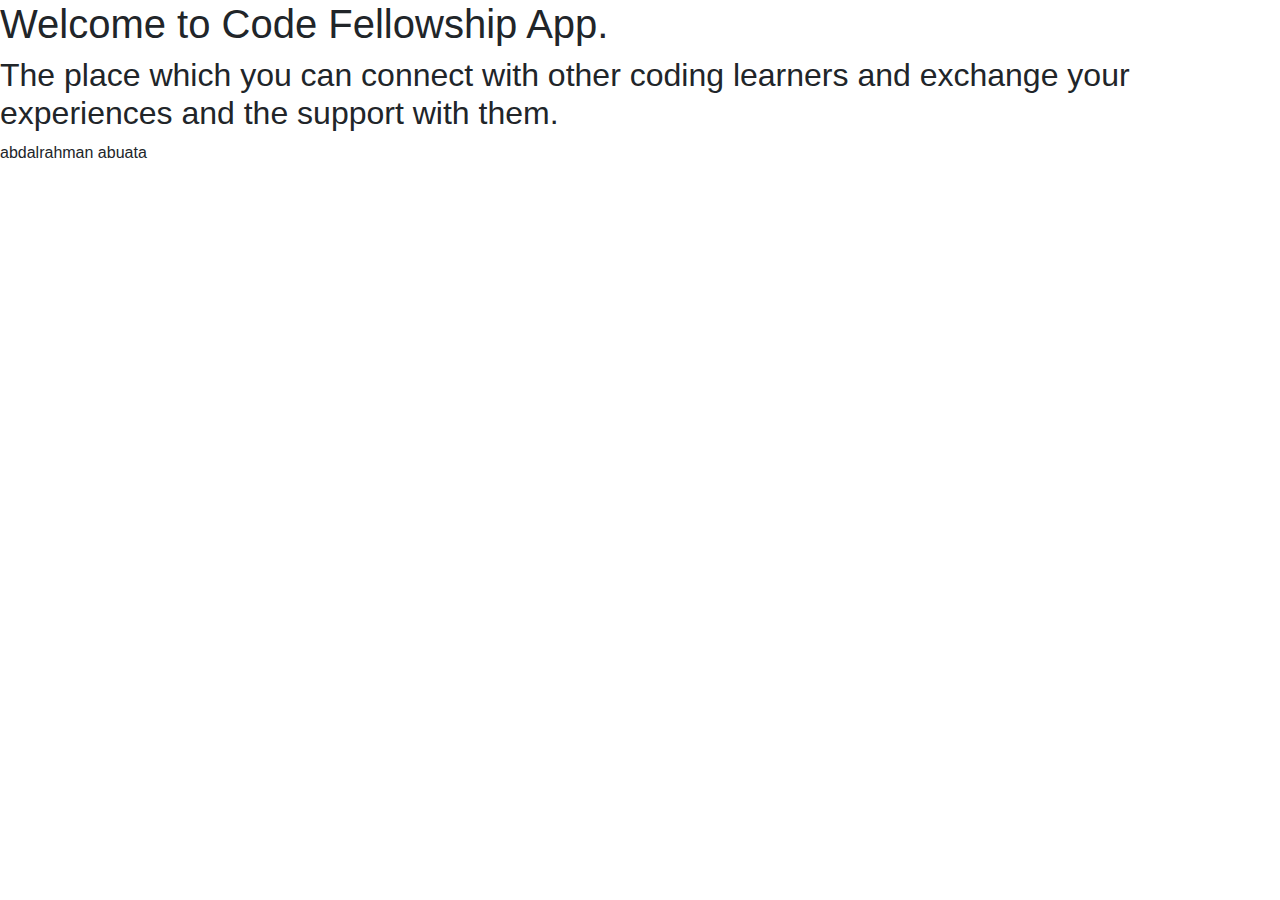
<file: src/main/resources/templates/index.html>
<!doctype html>
<html lang="en" xmlns:th="http://www.w3.org/1999/xhtml">
<head>
    <meta charset="UTF-8">
    <meta name="viewport"
          content="width=device-width, user-scalable=no, initial-scale=1.0, maximum-scale=1.0, minimum-scale=1.0">
    <meta http-equiv="X-UA-Compatible" content="ie=edge">
    <link rel="stylesheet" th:href="@{/css/style.css}">
    <link rel="stylesheet" href="https://maxcdn.bootstrapcdn.com/bootstrap/4.0.0/css/bootstrap.min.css"
          integrity="sha384-Gn5384xqQ1aoWXA+058RXPxPg6fy4IWvTNh0E263XmFcJlSAwiGgFAW/dAiS6JXm" crossorigin="anonymous">
    <title>Document</title>
</head>
<body style="background-image: url('https://i.stack.imgur.com/jGlzr.png'); background-repeat: no-repeat;
background-size: cover">
<header th:insert="header.html :: header"></header>
<h1>Welcome to Code Fellowship App.</h1>
<h2>The place which you can connect with other coding learners and exchange your experiences and the support with them.</h2>


</body>
<footer>
    <p>abdalrahman abuata </p>
</footer>
</html>
</file>
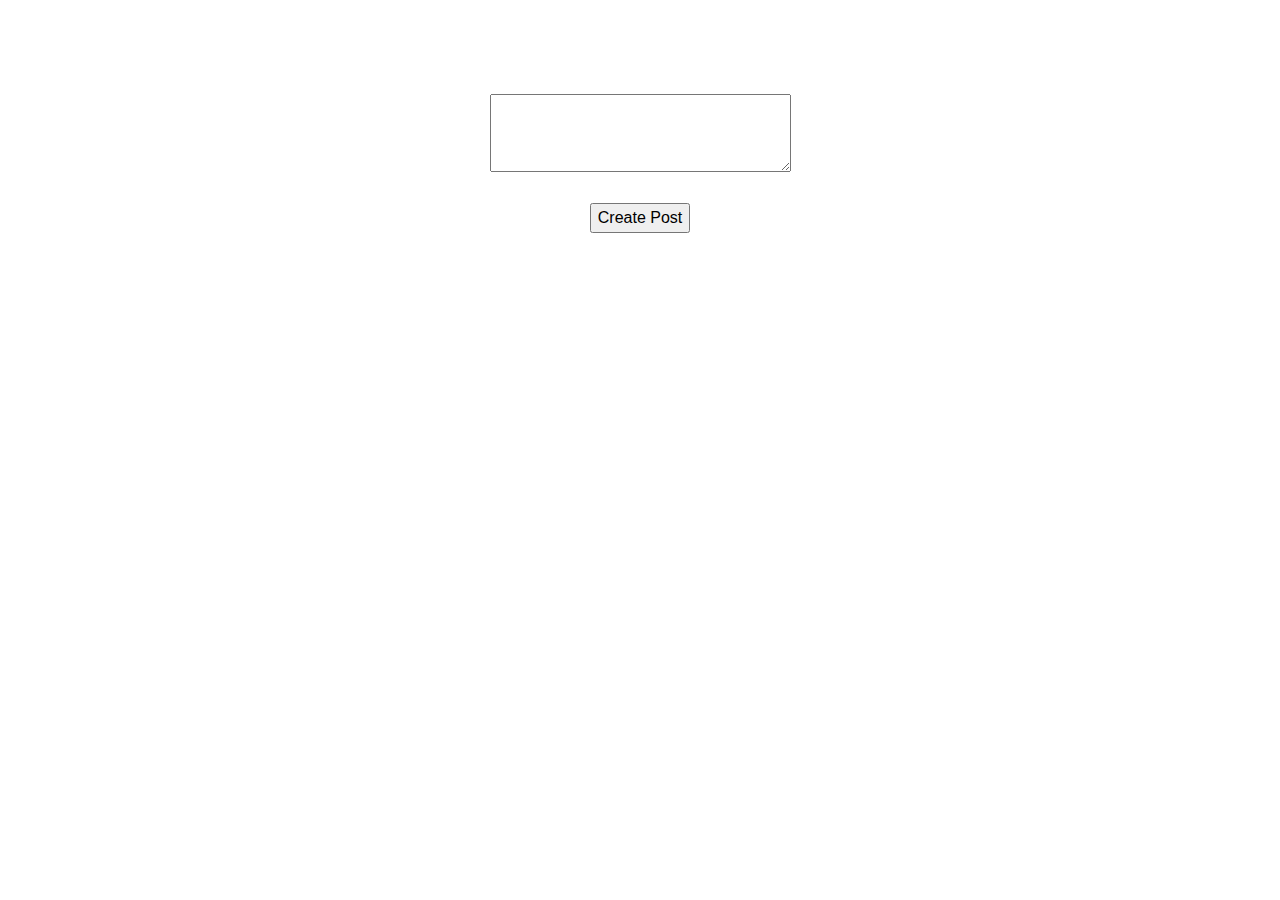
<file: src/main/resources/templates/addpost.html>
<!DOCTYPE html>
<html lang="en" xmlns:th="http://www.w3.org/1999/xhtml">
<head>
    <meta name="viewport"
          content="width=device-width, user-scalable=no, initial-scale=1.0, maximum-scale=1.0, minimum-scale=1.0">
    <meta http-equiv="X-UA-Compatible" content="ie=edge">
    <title>add a Post</title>
    <link rel="stylesheet" th:href="@{/css/style.css}">
    <link rel="stylesheet" href="https://maxcdn.bootstrapcdn.com/bootstrap/4.0.0/css/bootstrap.min.css"
          integrity="sha384-Gn5384xqQ1aoWXA+058RXPxPg6fy4IWvTNh0E263XmFcJlSAwiGgFAW/dAiS6JXm" crossorigin="anonymous">
</head>


<body style="background-image: url('https://i.stack.imgur.com/jGlzr.png'); background-repeat: no-repeat;
background-size: cover">
<header th:insert="header.html :: header"></header>
<h2 style="text-align:center; color:white; font-size:xx-large">Add A post!</h2>
<br>
<br>
<div style="text-align:center; margin-left:auto; margin-right:auto;  width:500px; margin-bottom:20px">

    <form action="/addPost" method="POST">
        <textarea name="body" id="body" style="color:black; font-size:x-large"></textarea>
        <br>
        <br>
        <input type="submit" value="Create Post">
    </form>
</div>


</body>
</html>
</file>
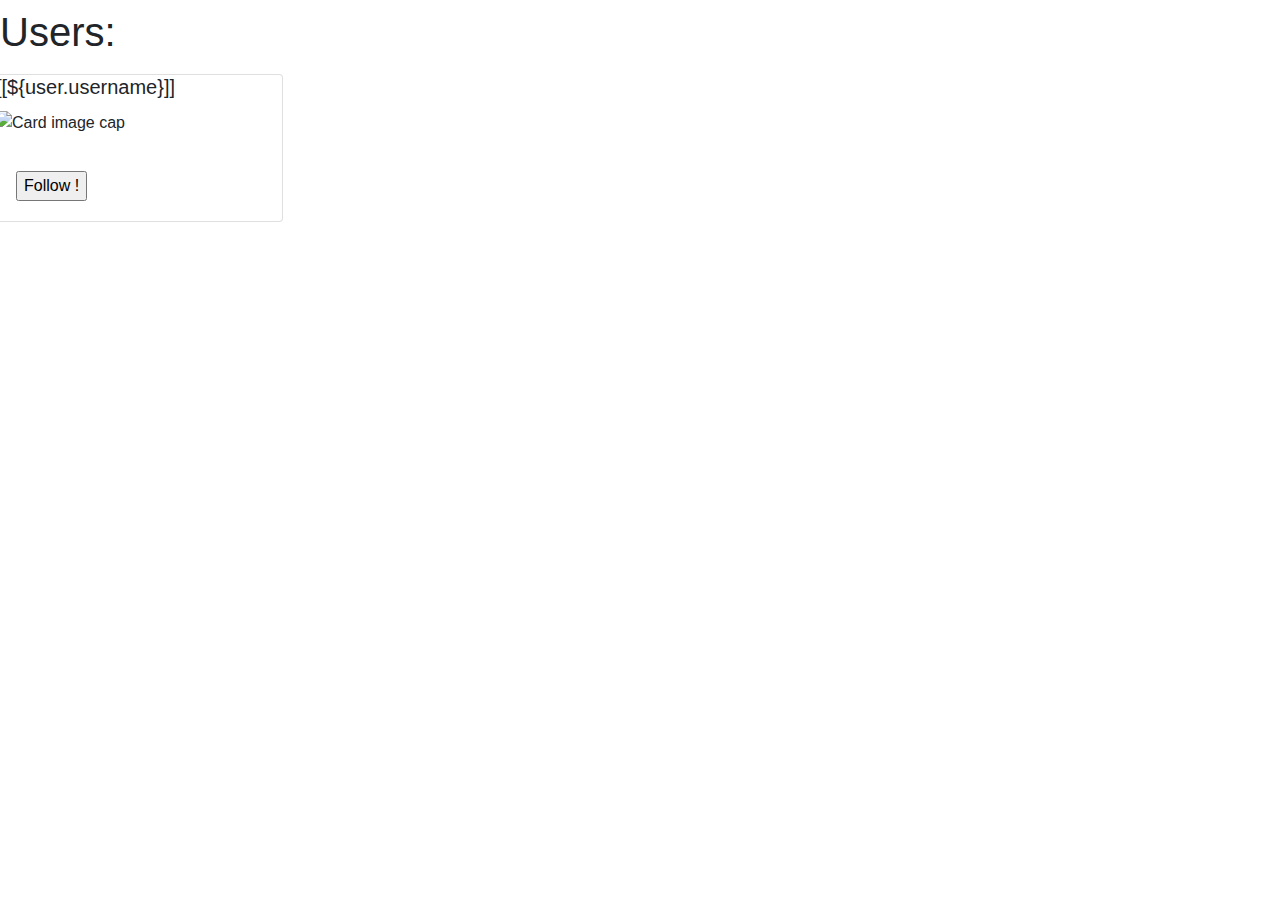
<file: src/main/resources/templates/allUsers.html>
<!doctype html>
<html lang="en" xmlns:th="http://www.w3.org/1999/xhtml" xmlns:sec="http://www.w3.org/1999/xhtml">
<head>
    <meta charset="UTF-8">
    <meta name="viewport"
          content="width=device-width, user-scalable=no, initial-scale=1.0, maximum-scale=1.0, minimum-scale=1.0">
    <meta http-equiv="X-UA-Compatible" content="ie=edge">
    <title>All users</title>
    <link rel="stylesheet" th:href="@{/css/style.css}">
    <link rel="stylesheet" href="https://maxcdn.bootstrapcdn.com/bootstrap/4.0.0/css/bootstrap.min.css"
          integrity="sha384-Gn5384xqQ1aoWXA+058RXPxPg6fy4IWvTNh0E263XmFcJlSAwiGgFAW/dAiS6JXm" crossorigin="anonymous">
</head>
<body>
<header th:insert="header.html :: header"></header>
    <h2 sec:authentication="name"></h2>
<!--    <div th:replace="fragments/header :: nav"></div>-->
<h1>
    Users:
</h1>
<div class="row">

    <div  th:if="${user.username} != ${#authentication.name}" th:each="user:${users}" class="card" style="width: 18rem;margin: 10px;">
        <h5 class=" card-title" ><a th:href="${'/users/' + user.id}">[[${user.username}]]</a></h5>
        <img class="card-img-top" th:src="@{/img/profile_avatar_icon.png}" alt="Card image cap">
        <div class="card-body">
<!--            <h5 th:text="${user.username}" class="card-title"></h5>-->
            <p th:text="${user.bio}" class="card-text"></p>
<!--            <a th:href="${'/users/'+user.getId}" class="btn btn-primary">show user</a>-->
            <form th:if="${!me.getUsersIFollow().contains(user)}" action="/follow" method="post">
                <input type="hidden" name="followUser" th:value="${user.id}">
                <input class="button" type="submit" value="Follow !" />
            </form>
        </div>
    </div>

</div>
</body>
</html>
</file>
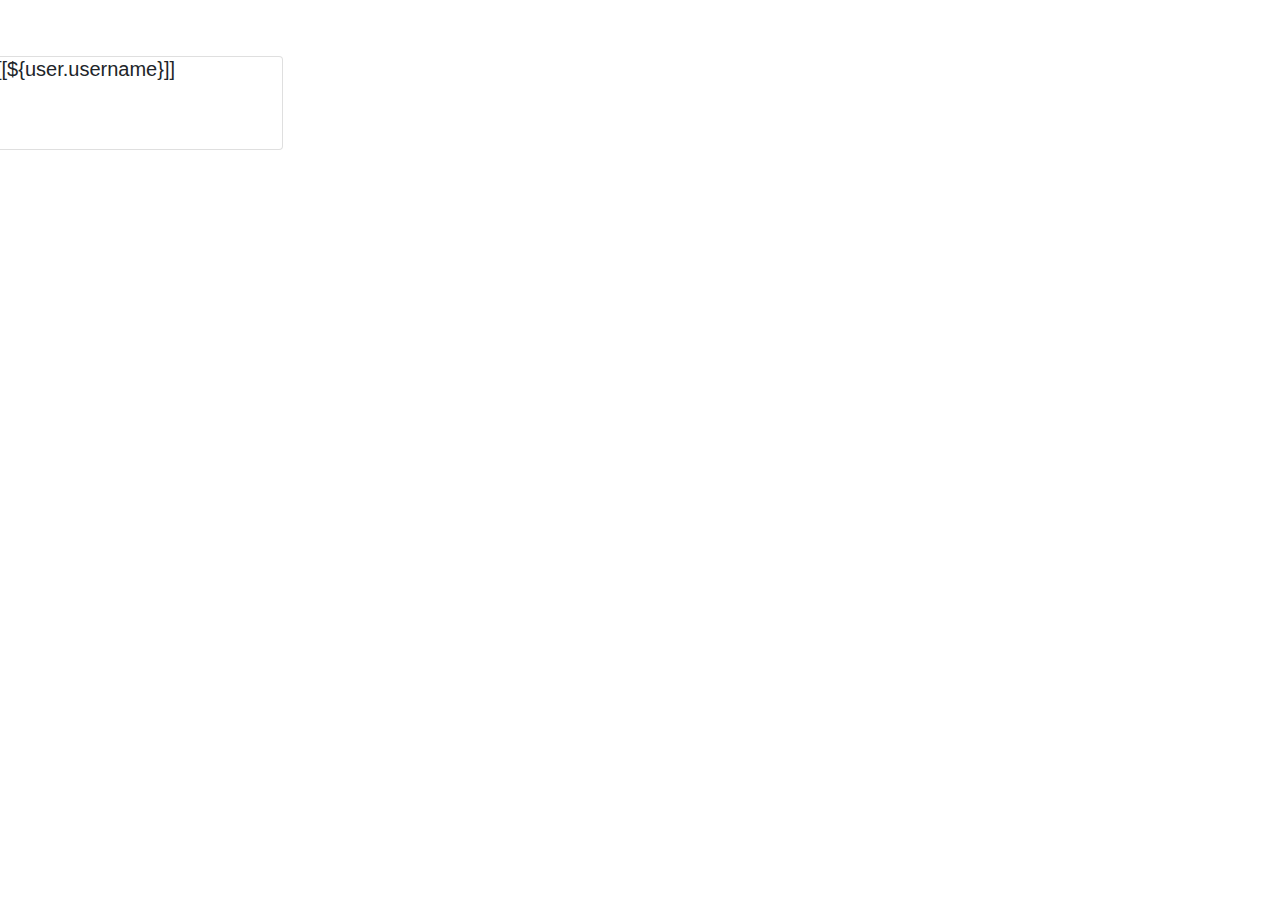
<file: src/main/resources/templates/feed.html>
<!DOCTYPE html>
<html lang="en" xmlns:th="http://www.w3.org/1999/xhtml">
<head>
    <meta charset="UTF-8">
    <link rel="stylesheet" th:href="@{/css/style.css}">
    <link rel="stylesheet" href="https://maxcdn.bootstrapcdn.com/bootstrap/4.0.0/css/bootstrap.min.css"
          integrity="sha384-Gn5384xqQ1aoWXA+058RXPxPg6fy4IWvTNh0E263XmFcJlSAwiGgFAW/dAiS6JXm" crossorigin="anonymous">
    <title>Title</title>

</head>
<body style="background-image: url('https://i.stack.imgur.com/jGlzr.png'); background-repeat: no-repeat;
background-size: cover">
<header th:insert="header.html :: header"></header>

<h1 style="text-align:center; color:white; font-size:xx-large">Your follower's posts</h1>


<!--<div style="text-align:center; margin-left:auto; margin-right:auto;width:500px; margin-bottom:20px">-->

<!--    <th:block  th:each="user: ${peopleIfollowList}">-->
<!--        <p th:text="${user.username}" ></p>-->
<!--        <th:block th:each="post: ${user.posts}">-->
<!--            <p style="color:black; font-size:x-large" >Time:</p>-->
<!--            <p id="timestamp" th:text="${post.timeStamp}" style="color:white; font-size:x-large"></p>-->
<!--            <p style="color:black; font-size:x-large">Body:</p>-->
<!--            <p th:text="${post.body}" style="color:white; font-size:large"></p>-->
<!--        </th:block>-->
<!--    </th:block>-->
<!--</div>-->

<div  class="row">
    <div th:each="user:${peopleIfollowList}" class="card" style="width: 18rem;margin: 10px;">
        <h5 class=" card-title" ><a th:href="${'/users/' + user.id}">[[${user.username}]]</a></h5>
        <div id="post" class="card-body"  >
            <th:block th:each="post: ${user.posts}">
            <p th:text="${post.timeStamp}" class="card-text"></p>
                <p th:text="${post.body}" class="card-text"></p>
                <p th:text="------------------------" ></p>
            </th:block>
        </div>
    </div>
</div>
</body>
</html>
</file>
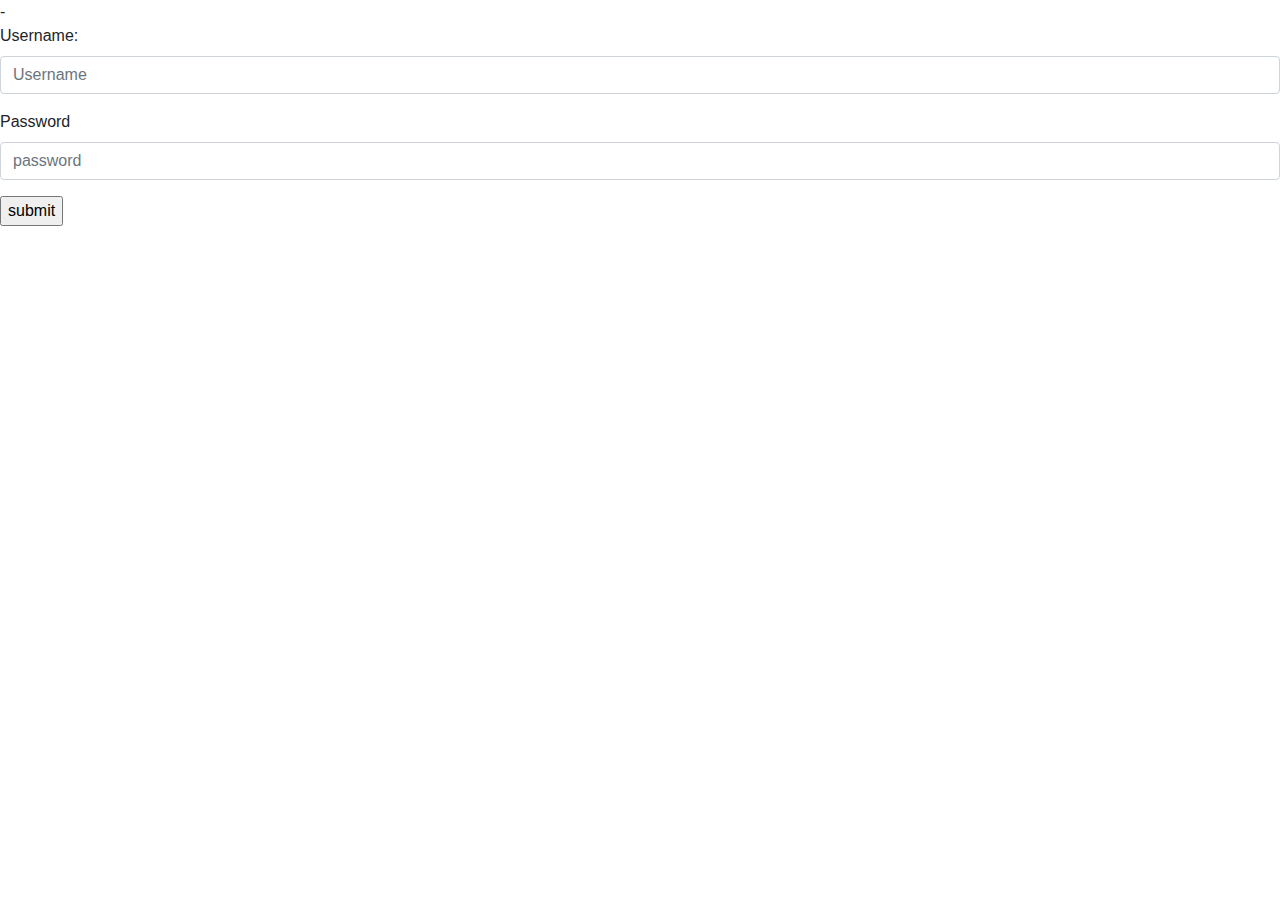
<file: src/main/resources/templates/login.html>
<!doctype html>
<html lang="en" xmlns:th="http://www.w3.org/1999/xhtml">
<head>
    <meta charset="UTF-8">
    <meta name="viewport"
          content="width=device-width, user-scalable=no, initial-scale=1.0, maximum-scale=1.0, minimum-scale=1.0">
    <meta http-equiv="X-UA-Compatible" content="ie=edge">
    <title>Document</title>
    <link rel="stylesheet" th:href="@{/css/style.css}">
    <link rel="stylesheet" href="https://maxcdn.bootstrapcdn.com/bootstrap/4.0.0/css/bootstrap.min.css"
          integrity="sha384-Gn5384xqQ1aoWXA+058RXPxPg6fy4IWvTNh0E263XmFcJlSAwiGgFAW/dAiS6JXm" crossorigin="anonymous">
</head>
<body style="background-image: url('https://i.stack.imgur.com/jGlzr.png'); background-repeat: no-repeat;
background-size: cover">
<header th:insert="header.html :: header"></header>
<!--<form action="perform_login" method='POST'>-->
<!--    <table>-->
<!--        <tr>-->
<!--            <td>User:</td>-->
<!--            <td><input type='text' name='username' value=''></td>-->
<!--        </tr>-->
<!--        <tr>-->
<!--            <td>Password:</td>-->
<!--            <td><input type='password' name='password' /></td>-->
<!--        </tr>-->
<!--        <tr>-->
<!--            <td><input name="submit" type="submit" value="submit" /></td>-->
<!--        </tr>-->
<!--    </table>-->
<!--</form>-->
<div id="login">
 -<form action="perform_login" method='POST'>
    <div class="mb-3">
        <label for="username" class="form-label">Username:</label>
        <input type="text" class="form-control" id="username" name="username" placeholder="Username">
    </div>
    <div class="mb-3">
        <label for="password" class="form-label">Password</label>
        <input class="form-control" id="password" name="password" type="password" placeholder="password">
    </div>
    <input name="submit" type="submit" value="submit" />
</form>
</div>
</body>
</html>
</file>
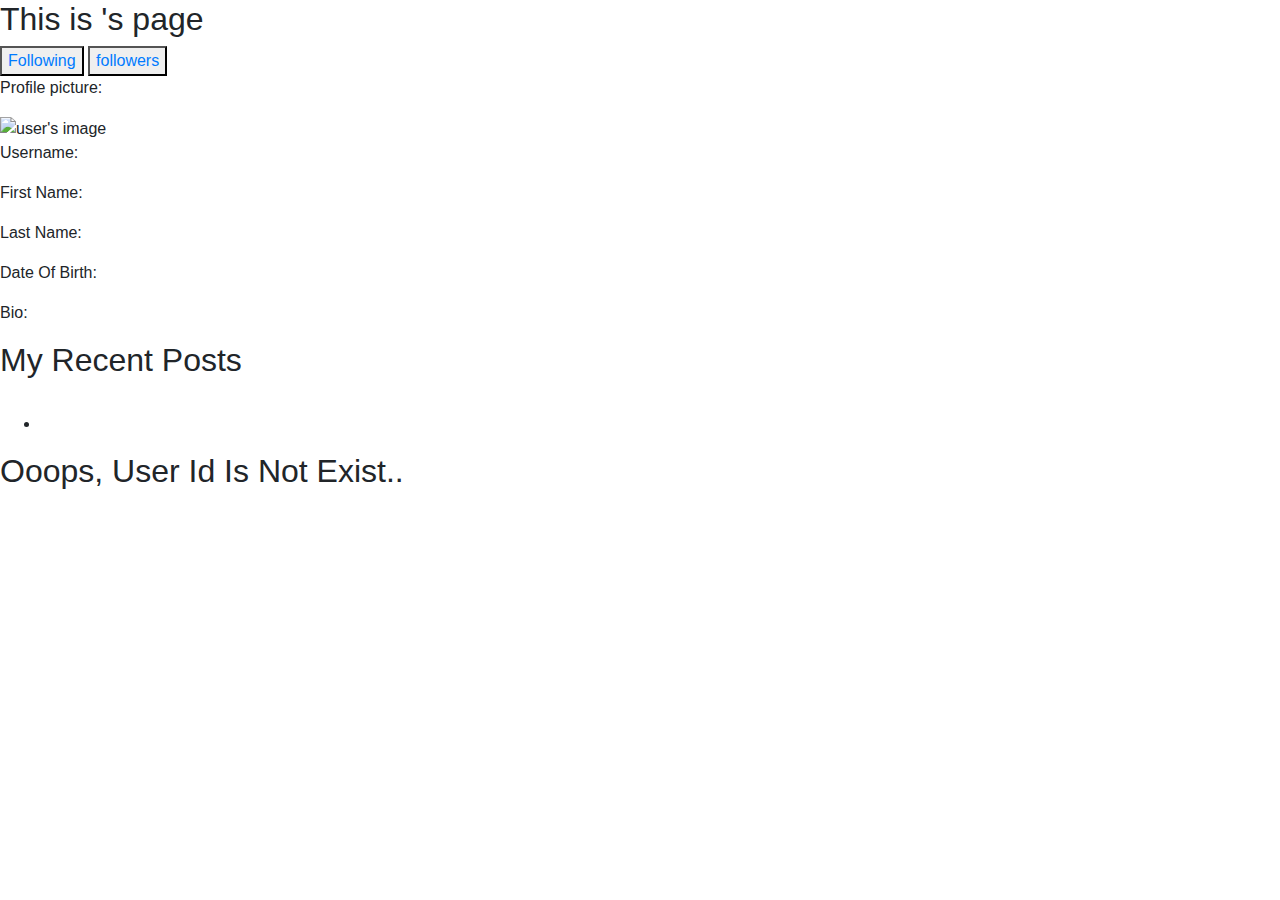
<file: src/main/resources/templates/Profile.html>
<!DOCTYPE html>
<html xmlns:th="http://www.thymeleaf.org">

<head>
    <meta charset="UTF-8">
    <meta http-equiv="X-UA-Compatible" content="IE=edge">
    <meta name="viewport" content="width=device-width, initial-scale=1.0">
    <title>User's Page</title>
    <link rel="stylesheet" th:href="@{/css/style.css}">
    <link rel="stylesheet" href="https://maxcdn.bootstrapcdn.com/bootstrap/4.0.0/css/bootstrap.min.css"
          integrity="sha384-Gn5384xqQ1aoWXA+058RXPxPg6fy4IWvTNh0E263XmFcJlSAwiGgFAW/dAiS6JXm" crossorigin="anonymous">
</head>
<body style="background-image: url('https://i.stack.imgur.com/jGlzr.png'); background-repeat: no-repeat;
background-size: cover">
<header th:insert="header.html :: header"></header>
<div th:if="${user != null}">
    <h2>This is <span th:text=${user.username}></span>'s page</h2>
    <button><a href="/usersIfollow">Following</a></button>
    <button><a href="/usersFollowingMe">followers</a></button>
    <p>Profile picture: </p>
    <img width="500px" th:src="@{/img/profile_avatar_icon.png}" alt="user's image">
    <p>Username: <span th:text=${user.username}></span></p>
    <p>First Name: <span th:text=${user.firstName}></span></p>
    <p>Last Name: <span th:text=${user.lastName}></span></p>
    <p>Date Of Birth: <span th:text=${user.dateOfBirth}></span></p>
    <p>Bio: <span th:text=${user.bio}></span></p>
    <h2>My Recent Posts</h2>
    <br>
    <ul>
        <li th:each="post : ${user.posts}" th:text="${post}"></li>
    </ul>
</div>
<div th:unless="${user != null}">
    <h2>Ooops, User Id Is Not Exist..</h2>
</div>

</body>
</html>
</file>
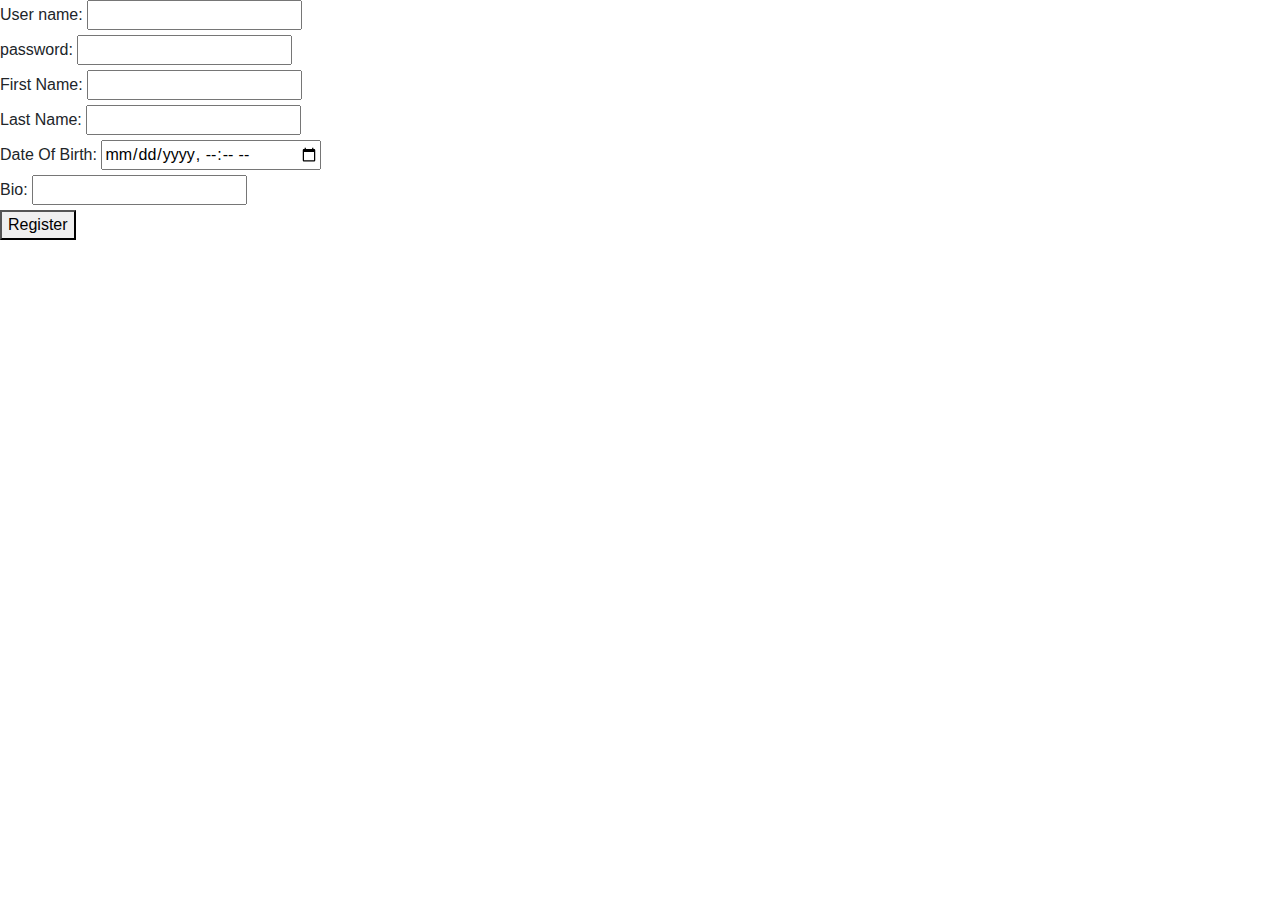
<file: src/main/resources/templates/signup.html>
<!doctype html>
<html lang="en" xmlns:th="http://www.w3.org/1999/xhtml">
<head>
    <meta charset="UTF-8">
    <meta name="viewport"
          content="width=device-width, user-scalable=no, initial-scale=1.0, maximum-scale=1.0, minimum-scale=1.0">
    <meta http-equiv="X-UA-Compatible" content="ie=edge">
    <title>Document</title>
    <link rel="stylesheet" th:href="@{/css/style.css}">
    <link rel="stylesheet" href="https://maxcdn.bootstrapcdn.com/bootstrap/4.0.0/css/bootstrap.min.css"
          integrity="sha384-Gn5384xqQ1aoWXA+058RXPxPg6fy4IWvTNh0E263XmFcJlSAwiGgFAW/dAiS6JXm" crossorigin="anonymous">
</head>
<body style="background-image: url('https://i.stack.imgur.com/jGlzr.png'); background-repeat: no-repeat;
background-size: cover">
<header th:insert="header.html :: header"></header>
<form method="POST" action="/signup">
    <label for="username">User name: </label>
    <input id="username" name="username" type="text">
    <br>
    <label for="password">password: </label>
    <input id="password" name="password" type="password">
    <br>
    <label for="firstName">First Name: </label>
    <input id="firstName" name="firstName" type="text">
    <br>
    <label for="lastName">Last Name: </label>
    <input id="lastName" name="lastName" type="text">
    <br>
    <label for="dateOfBirth">Date Of Birth: </label>
    <input id="dateOfBirth" name="dateOfBirth" type="datetime-local">
    <br>
    <label for="bio">Bio: </label>
    <input id="bio" name="bio" type="text">
    <br>
    <button type="submit">Register</button>
</form>

</body>
</html>
</file>
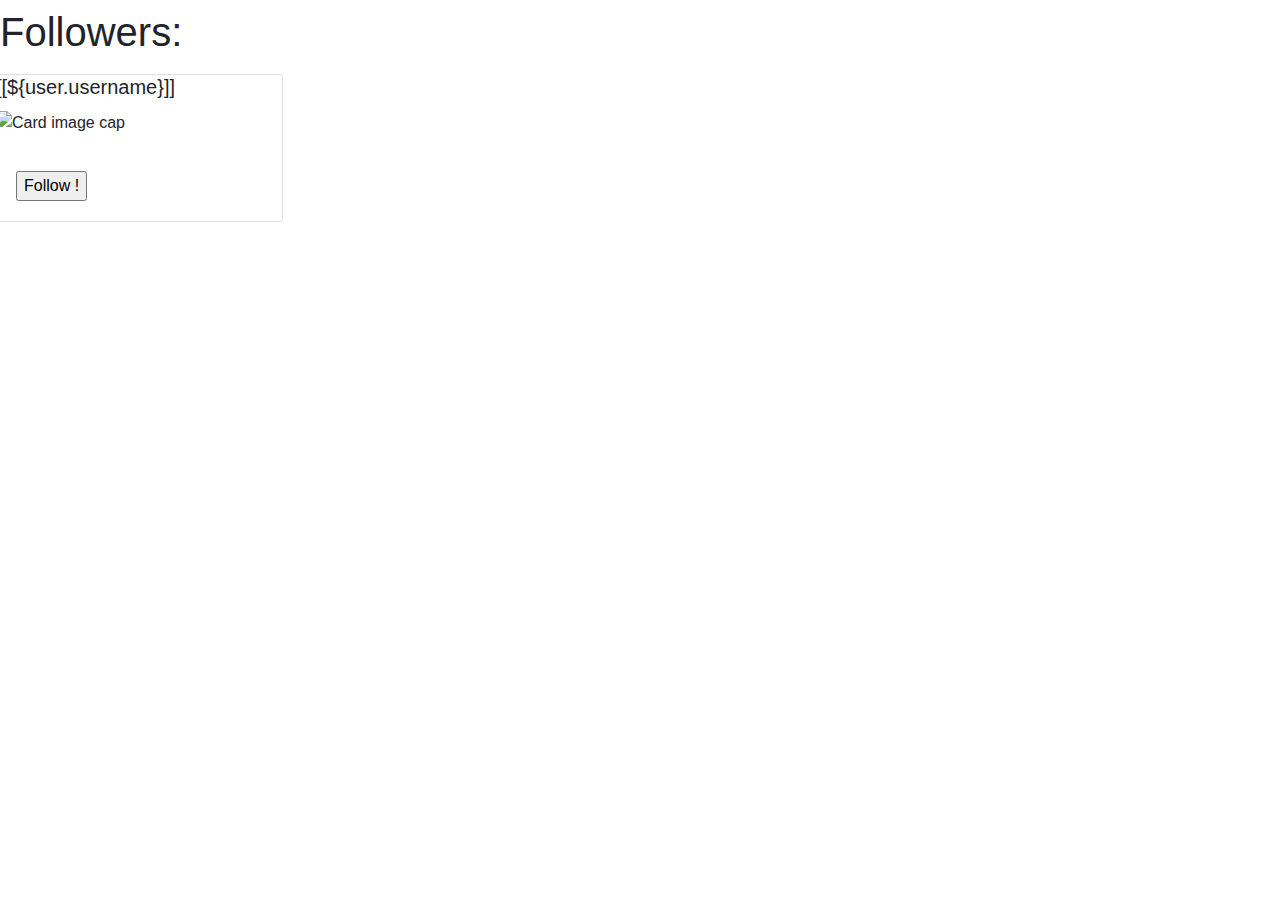
<file: src/main/resources/templates/userFollowingMe.html>
<!doctype html>
<html lang="en" xmlns:th="http://www.w3.org/1999/xhtml" xmlns:sec="http://www.w3.org/1999/xhtml">
<head>
    <meta charset="UTF-8">
    <meta name="viewport"
          content="width=device-width, user-scalable=no, initial-scale=1.0, maximum-scale=1.0, minimum-scale=1.0">
    <meta http-equiv="X-UA-Compatible" content="ie=edge">
    <title>All users</title>
    <link rel="stylesheet" th:href="@{/css/style.css}">
    <link rel="stylesheet" href="https://maxcdn.bootstrapcdn.com/bootstrap/4.0.0/css/bootstrap.min.css"
          integrity="sha384-Gn5384xqQ1aoWXA+058RXPxPg6fy4IWvTNh0E263XmFcJlSAwiGgFAW/dAiS6JXm" crossorigin="anonymous">
</head>
<body>
<header th:insert="header.html :: header"></header>
<h2 sec:authentication="name"></h2>
<!--    <div th:replace="fragments/header :: nav"></div>-->


<h1>
    Followers:
</h1>
<div class="row">

    <div th:each="user:${userForOwner.usersFollowingMe}" class="card" style="width: 18rem;margin: 10px;">
        <h5 class="card-title"><a th:href="${'/users/' + user.id}">[[${user.username}]]</a></h5>
        <img class="card-img-top" th:src="@{/img/profile_avatar_icon.png}" alt="Card image cap">
        <div class="card-body">
            <!--            <h5 th:text="${user.username}" class="card-title"></h5>-->
            <p th:text="${user.bio}" class="card-text"></p>
            <!--            <a th:href="${'/users/'+user.getId}" class="btn btn-primary">show user</a>-->
            <form th:if="${!userForOwner.getUsersIFollow().contains(user)}" action="/follow" method="post">
                <input type="hidden" name="followUser" th:value="${user.id}">
                <input class="button" type="submit" value="Follow !" />
            </form>
        </div>
    </div>
</div>
</body>
</html>
</file>
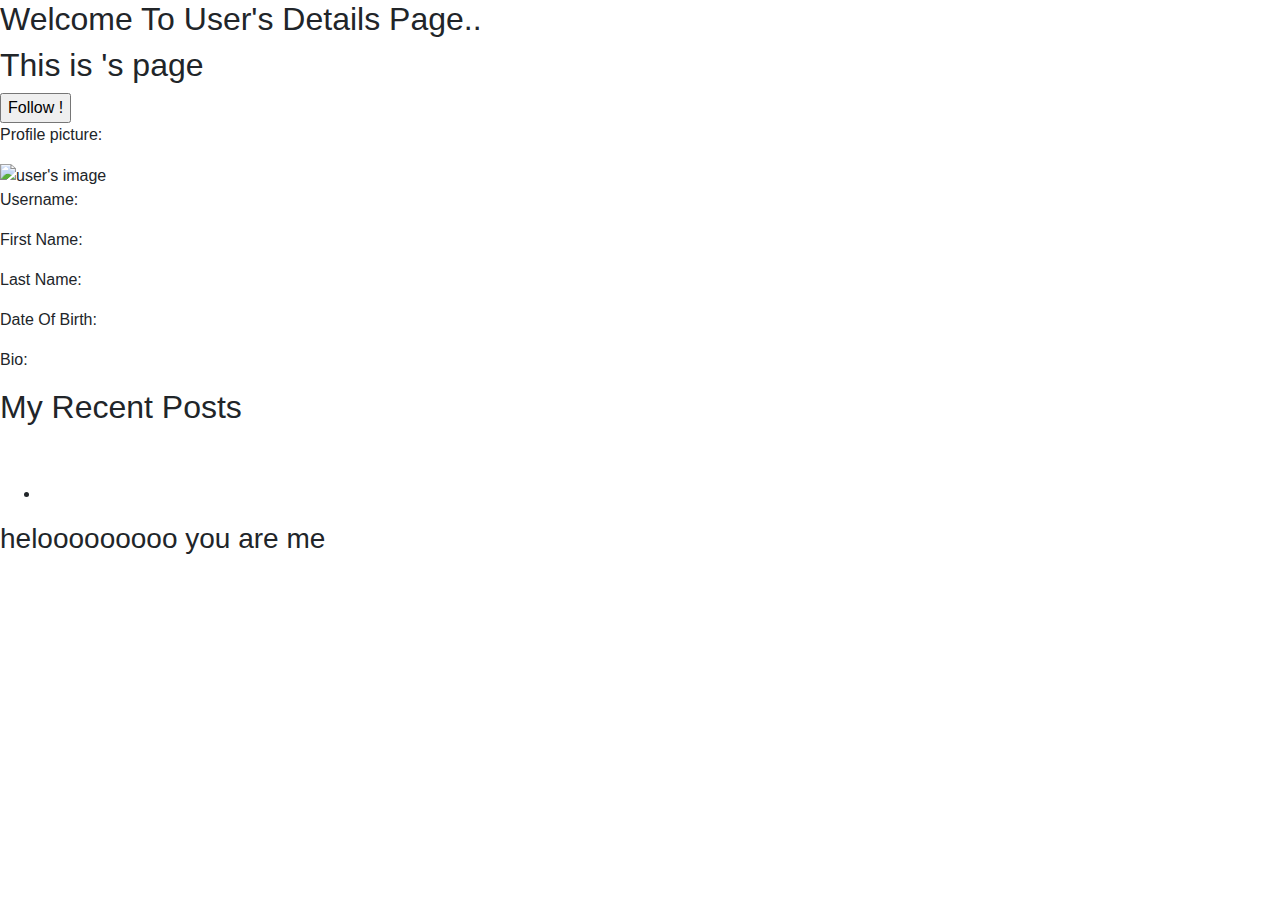
<file: src/main/resources/templates/users.html>
<!DOCTYPE html>
<html xmlns:th="http://www.thymeleaf.org">

<head>
    <meta charset="UTF-8">
    <meta http-equiv="X-UA-Compatible" content="IE=edge">
    <meta name="viewport" content="width=device-width, initial-scale=1.0">
    <title>User's Page</title>
    <link rel="stylesheet" th:href="@{/css/style.css}">
    <link rel="stylesheet" href="https://maxcdn.bootstrapcdn.com/bootstrap/4.0.0/css/bootstrap.min.css"
          integrity="sha384-Gn5384xqQ1aoWXA+058RXPxPg6fy4IWvTNh0E263XmFcJlSAwiGgFAW/dAiS6JXm" crossorigin="anonymous">
</head>
<body style="background-image: url('https://i.stack.imgur.com/jGlzr.png'); background-repeat: no-repeat;
background-size: cover">
<header th:insert="header.html :: header"></header>
<h2>Welcome <span th:text=${theVisitor.username}></span> To User's Details Page..</h2>
<div>
    <h2>This is <span th:text=${userForOwner.username}></span>'s page</h2>
    <form th:if="${userForOwner.username} != ${#authentication.name} and ${!theVisitor.getUsersIFollow().contains(userForOwner)}" action="/follow" method="post">
        <input type="hidden" name="followUser" th:value="${userForOwner.id}">
        <input class="button" type="submit" value="Follow !" />
    </form>
    <p>Profile picture: </p>
    <img  width="500px" th:src="@{/img/profile_avatar_icon.png}" alt="user's image">
    <p>Username: <span th:text=${userForOwner.username}></span></p>
    <p>First Name: <span th:text=${userForOwner.firstName}></span></p>
    <p>Last Name: <span th:text=${userForOwner.lastName}></span></p>
    <p>Date Of Birth: <span th:text=${userForOwner.dateOfBirth}></span></p>
    <p>Bio: <span th:text=${userForOwner.bio}></span></p>

    <h2>My Recent Posts</h2>
    <br>
    <br>
    <ul>
        <li th:each="post : ${userForOwner.posts}" th:text="${post}"></li>
    </ul>
</div>
<div  th:if="${usernameForVisitor==userForOwner.username}">
    <h3>helooooooooo you are me </h3>
</div>

<br>
<br>


</body>
</html>
</file>
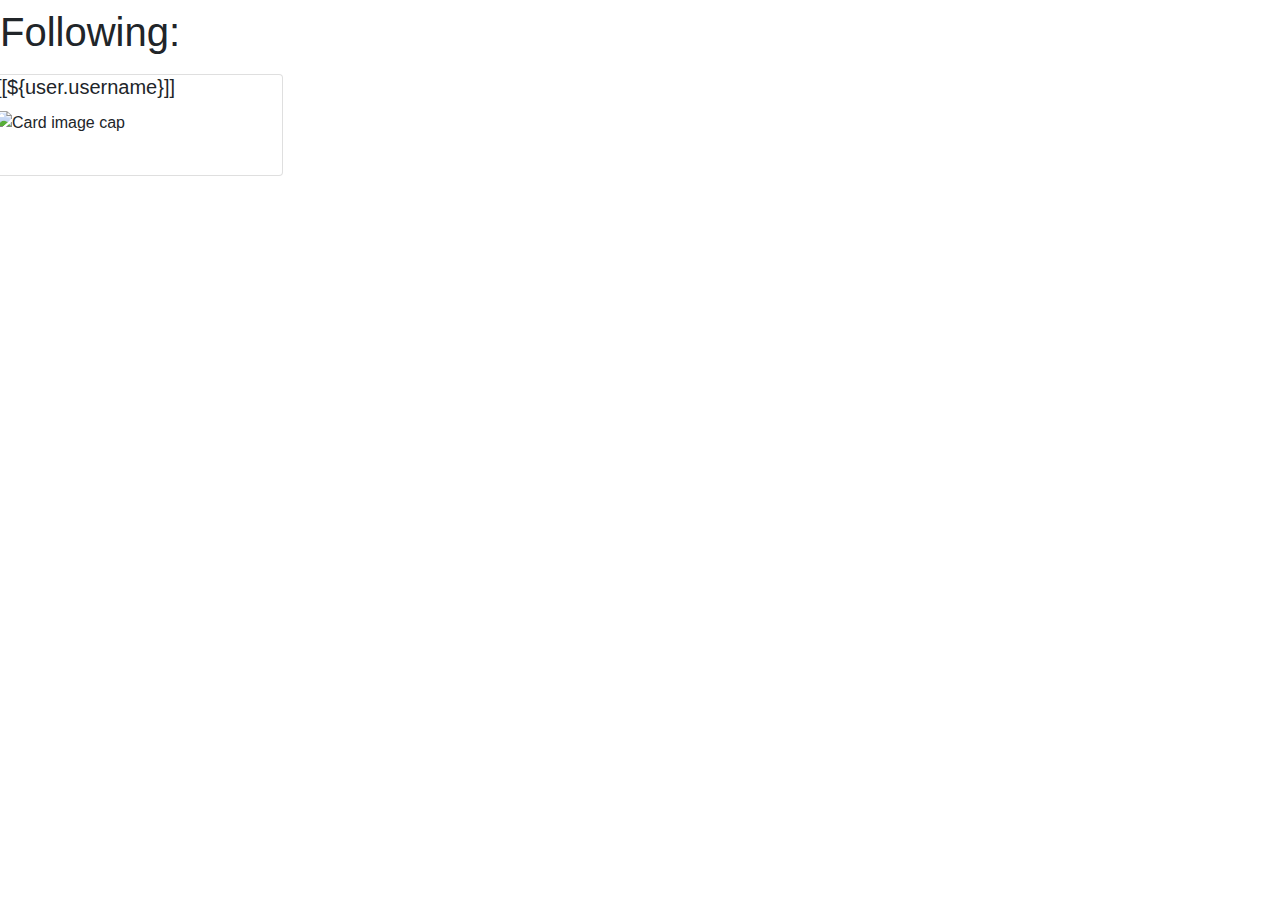
<file: src/main/resources/templates/usersIFollowed.html>
<!doctype html>
<html lang="en" xmlns:th="http://www.w3.org/1999/xhtml" xmlns:sec="http://www.w3.org/1999/xhtml">
<head>
    <meta charset="UTF-8">
    <meta name="viewport"
          content="width=device-width, user-scalable=no, initial-scale=1.0, maximum-scale=1.0, minimum-scale=1.0">
    <meta http-equiv="X-UA-Compatible" content="ie=edge">
    <title>All users</title>
    <link rel="stylesheet" th:href="@{/css/style.css}">
    <link rel="stylesheet" href="https://maxcdn.bootstrapcdn.com/bootstrap/4.0.0/css/bootstrap.min.css"
          integrity="sha384-Gn5384xqQ1aoWXA+058RXPxPg6fy4IWvTNh0E263XmFcJlSAwiGgFAW/dAiS6JXm" crossorigin="anonymous">
</head>
<body>
<header th:insert="header.html :: header"></header>
<h2 sec:authentication="name"></h2>
<!--    <div th:replace="fragments/header :: nav"></div>-->


<h1>
    Following:
</h1>
<div class="row">

    <div th:each="user:${userForOwner.usersIFollow}" class="card" style="width: 18rem;margin: 10px;">
        <h5 class="card-title"><a th:href="${'/users/' + user.id}">[[${user.username}]]</a></h5>
        <img class="card-img-top" th:src="@{/img/profile_avatar_icon.png}" alt="Card image cap">
        <div class="card-body">
            <!--            <h5 th:text="${user.username}" class="card-title"></h5>-->
            <p th:text="${user.bio}" class="card-text"></p>
            <!--            <a th:href="${'/users/'+user.getId}" class="btn btn-primary">show user</a>-->
        </div>
    </div>
</div>
</body>
</html>
</file>
